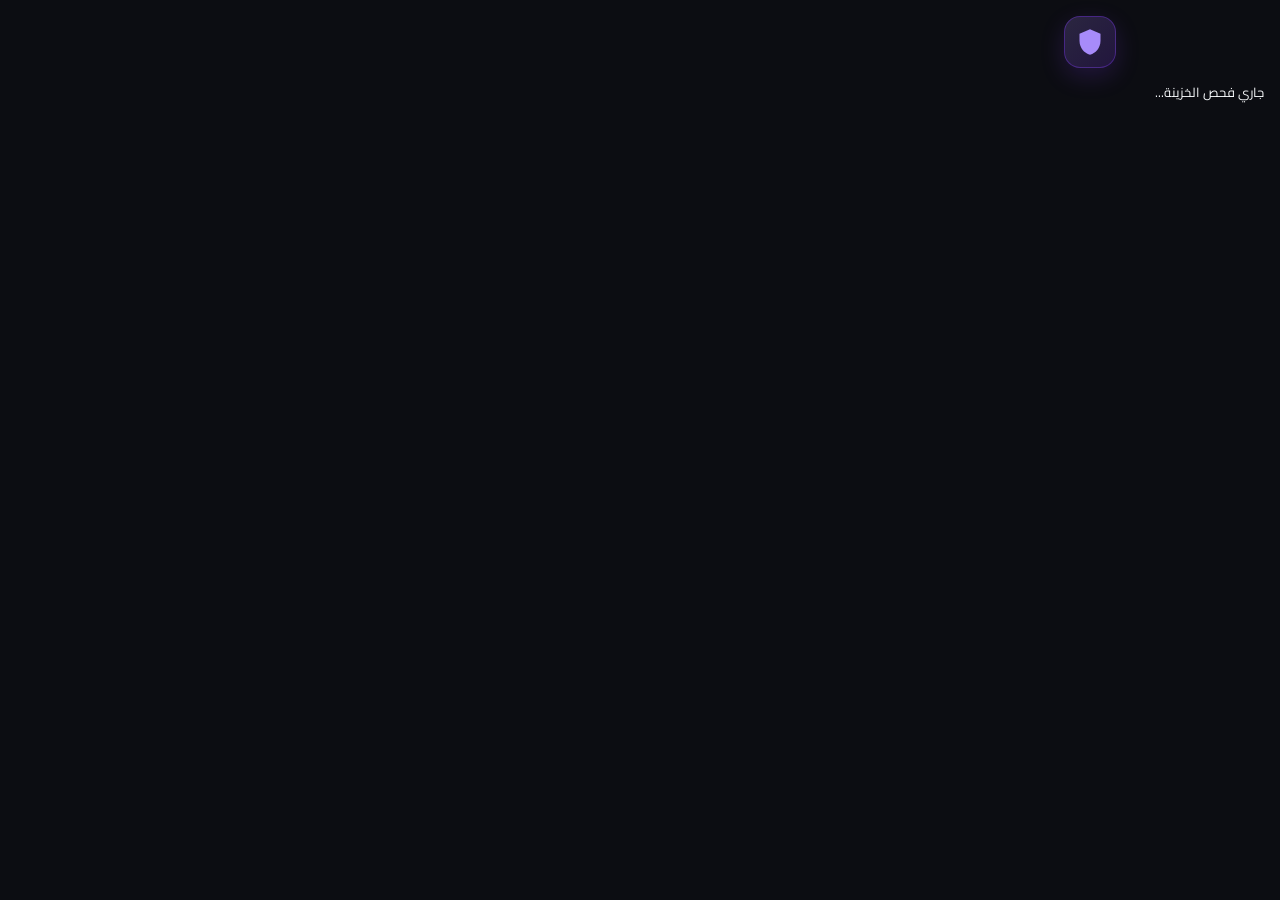
<file: extension/popup.html>
<!DOCTYPE html>
<html lang="ar" dir="rtl">
<head>
  <meta charset="UTF-8">
  <meta name="viewport" content="width=device-width, initial-scale=1.0">
  <title>ReWord</title>
  <link rel="stylesheet" href="popup.css">
</head>
<body>
  <div id="app" class="app-container">

    <!-- Toast Notification -->
    <div id="toast" class="toast"></div>

    <!-- Shown once after Chrome loads a new extension version -->
    <div id="update-banner" class="update-banner" hidden>
      <span id="update-banner-text"></span>
      <button id="btn-dismiss-update" class="update-banner-close" title="إغلاق">✕</button>
    </div>

    <!-- 1. Screen: Loading -->
    <div id="screen-loading" class="screen active">
      <div class="loader-wrap">
        <div class="shield-logo pulse">
          <svg viewBox="0 0 24 24"><path d="M12 1L3 5v6c0 5.55 3.84 10.74 9 12 5.16-1.26 9-6.45 9-12V5l-9-4z"/></svg>
        </div>
        <div class="loading-text">جاري فحص الخزينة...</div>
      </div>
    </div>

    <!-- 2. Screen: Lock / Login -->
    <div id="screen-login" class="screen">
      <div class="auth-header">
        <div class="shield-logo">
          <svg viewBox="0 0 24 24"><path d="M12 1L3 5v6c0 5.55 3.84 10.74 9 12 5.16-1.26 9-6.45 9-12V5l-9-4z"/></svg>
        </div>
        <h2>ReWord</h2>
        <p>الخزينة مقفلة — أدخل كلمة المرور الرئيسية</p>
      </div>

      <form id="form-login" class="auth-form">
        <div class="input-group">
          <input type="password" id="login-pass" placeholder="كلمة المرور الرئيسية" autofocus autocomplete="current-password" required>
          <button type="button" class="btn-toggle-eye" id="btn-toggle-login-pass" title="إظهار كلمة المرور" aria-pressed="false"><svg class="eye-icon" viewBox="0 0 24 24" width="16" height="16" fill="currentColor"><path d="M12 4.5C7 4.5 2.73 7.61 1 12c1.73 4.39 6 7.5 11 7.5s9.27-3.11 11-7.5c-1.73-4.39-6-7.5-11-7.5zM12 17c-2.76 0-5-2.24-5-5s2.24-5 5-5 5 2.24 5 5-2.24 5-5 5zm0-8c-1.66 0-3 1.34-3 3s1.34 3 3 3 3-1.34 3-3-1.34-3-3-3z"/></svg></button>
        </div>
        <div id="login-hint" class="hint-text"></div>
        <button type="submit" id="btn-do-login" class="btn-primary">
          <span>فتح الخزينة</span>
        </button>
      </form>

      <div class="auth-footer">
        <a href="#" id="link-goto-connect">ربط أو تغيير إعدادات المزامنة</a>
      </div>
    </div>

    <!-- 3. Screen: Connect Vault (From Cloudflare) -->
    <div id="screen-connect" class="screen">
      <div class="auth-header">
        <div class="shield-logo">
          <svg viewBox="0 0 24 24"><path d="M12 1L3 5v6c0 5.55 3.84 10.74 9 12 5.16-1.26 9-6.45 9-12V5l-9-4z"/></svg>
        </div>
        <h2>ربط الخزينة السحابية</h2>
        <p>قم بالربط مع Cloudflare Worker لجلب خزينتك</p>
      </div>

      <form id="form-connect" class="auth-form">
        <div class="form-field">
          <label>Sync ID</label>
          <input type="text" id="conn-sid" placeholder="معرّف المزامنة (Sync ID)" required>
        </div>
        <div class="form-field">
          <label>Worker URL</label>
          <input type="url" id="conn-wurl" value="https://reword-vault-sync.moasaar6.workers.dev" placeholder="رابط الـ Worker" required>
        </div>
        <div class="form-field">
          <label>كلمة المرور الرئيسية</label>
          <input type="password" id="conn-pass" placeholder="كلمة المرور لفك التشفير" required>
        </div>
        <button type="submit" id="btn-do-connect" class="btn-primary">
          <span>جلب وفتح الخزينة</span>
        </button>
      </form>

      <div class="auth-footer">
        <a href="#" id="link-goto-login">العودة لشاشة الدخول</a>
      </div>
    </div>

    <!-- 4. Screen: Main Vault Unlocked -->
    <div id="screen-main" class="screen">
      <!-- Header -->
      <header class="app-header">
        <div class="header-brand">
          <div class="shield-icon-sm">
            <svg viewBox="0 0 24 24"><path d="M12 1L3 5v6c0 5.55 3.84 10.74 9 12 5.16-1.26 9-6.45 9-12V5l-9-4z"/></svg>
          </div>
          <div>
            <span class="brand-title">ReWord</span>
            <span id="sync-indicator" class="sync-status ok" title="حالة المزامنة">● سحابي</span>
            <span id="vault-stats" class="vault-stats"></span>
          </div>
        </div>
        <div class="header-actions">
          <button id="btn-sync-now" class="icon-btn" title="مزامنة فورية">
            <svg viewBox="0 0 24 24" width="14" height="14" fill="currentColor"><path d="M12 4V1L8 5l4 4V6c3.31 0 6 2.69 6 6 0 1.01-.25 1.97-.7 2.8l1.46 1.46C19.54 15.03 20 13.57 20 12c0-4.42-3.58-8-8-8zm0 14c-3.31 0-6-2.69-6-6 0-1.01.25-1.97.7-2.8L5.24 7.74C4.46 8.97 4 10.43 4 12c0 4.42 3.58 8 8 8v3l4-4-4-4v3z"/></svg>
          </button>
          <button id="btn-open-generator" class="icon-btn" title="توليد كلمة مرور">
            <svg viewBox="0 0 24 24" width="14" height="14" fill="currentColor"><path d="M12 2C6.48 2 2 6.48 2 12s4.48 10 10 10 10-4.48 10-10S17.52 2 12 2zm1 15h-2v-6h2v6zm0-8h-2V7h2v2z"/></svg>
          </button>
          <button id="btn-lock" class="icon-btn" title="قفل الخزينة">
            <svg viewBox="0 0 24 24" width="14" height="14" fill="currentColor"><path d="M18 8h-1V6c0-2.76-2.24-5-5-5S7 3.24 7 6v2H6c-1.1 0-2 .9-2 2v10c0 1.1.9 2 2 2h12c1.1 0 2-.9 2-2V10c0-1.1-.9-2-2-2zm-6 9c-1.1 0-2-.9-2-2s.9-2 2-2 2 .9 2 2-.9 2-2 2zm3.1-9H8.9V6c0-1.71 1.39-3.1 3.1-3.1 1.71 0 3.1 1.39 3.1 3.1v2z"/></svg>
          </button>
        </div>
      </header>

      <!-- Active Page Section (Current Tab) -->
      <section class="active-site-section">
        <div class="section-title">
          <div class="current-site-info">
            <span class="current-site-label">الموقع الحالي:</span>
            <strong id="current-domain-label">-</strong>
          </div>
          <button type="button" class="btn-quick-add" id="btn-quick-add-cur" title="إضافة حساب لهذا الموقع">+ إضافة</button>
        </div>
        <div id="current-site-matches" class="matches-list">
          <!-- Populated dynamically -->
        </div>
      </section>

      <!-- Search Bar -->
      <div class="search-box">
        <input type="text" id="vault-search-input" placeholder="🔍 ابحث في كل الحسابات والمواقع...">
      </div>
      <div id="tag-filter" class="tag-filter" hidden></div>

      <!-- All Vault Items -->
      <div id="vault-list" class="vault-items-scroll">
        <!-- Populated dynamically -->
      </div>

      <!-- Bottom Floating Action Bar -->
      <footer class="app-footer">
        <button id="btn-add-credential" class="btn-primary-sm">
          <span>+ إضافة حساب جديد</span>
        </button>
        <div id="ext-version" class="ext-version"></div>
      </footer>
    </div>

    <!-- Modal: Add / Edit Credential -->
    <div id="modal-add" class="modal">
      <div class="modal-content">
        <div class="modal-header">
          <h3 id="modal-title">إضافة حساب جديد</h3>
          <button id="btn-close-modal" class="btn-close">&times;</button>
        </div>
        <form id="form-save-credential">
          <div class="form-field">
            <label>اسم الموقع أو التطبيق</label>
            <input type="text" id="add-site-name" placeholder="مثال: Google أو Facebook" required>
          </div>
          <div class="form-field">
            <label>رابط الموقع (URL)</label>
            <input type="text" id="add-site-url" placeholder="https://example.com">
          </div>
          <div class="form-field">
            <label>اسم المستخدم / البريد الإلكتروني</label>
            <input type="text" id="add-user" placeholder="user@example.com" required>
          </div>
          <div class="form-field">
            <label for="add-email">بريد إلكتروني إضافي (اختياري)</label>
            <input type="email" id="add-email" placeholder="user@example.com">
          </div>
          <div class="form-field">
            <label>كلمة المرور</label>
            <div class="input-with-action">
              <input type="password" id="add-pass" placeholder="كلمة المرور" required>
              <button type="button" id="btn-toggle-add-pass" class="btn-action-icon" title="إظهار كلمة المرور" aria-pressed="false"><svg class="eye-icon" viewBox="0 0 24 24" width="16" height="16" fill="currentColor"><path d="M12 4.5C7 4.5 2.73 7.61 1 12c1.73 4.39 6 7.5 11 7.5s9.27-3.11 11-7.5c-1.73-4.39-6-7.5-11-7.5zM12 17c-2.76 0-5-2.24-5-5s2.24-5 5-5 5 2.24 5 5-2.24 5-5 5zm0-8c-1.66 0-3 1.34-3 3s1.34 3 3 3 3-1.34 3-3-1.34-3-3-3z"/></svg></button>
              <button type="button" id="btn-gen-for-input" class="btn-action-icon" title="توليد كلمة مرور قوية">⚡</button>
            </div>
          </div>
          <div class="form-field">
            <label>التصنيف (اختياري)</label>
            <div id="tag-picker" class="tag-picker"></div>
            <div class="tag-new-row">
              <input type="text" id="tag-new-input" placeholder="تصنيف جديد…" maxlength="30">
              <button type="button" id="btn-tag-add" class="btn-tag-add">+ إضافة</button>
            </div>
          </div>
          <div class="form-field">
            <label>ملاحظات (اختياري)</label>
            <textarea id="add-notes" rows="3" placeholder="ملاحظات إضافية"></textarea>
          </div>
          <button type="submit" id="btn-save-credential" class="btn-primary" style="margin-top:12px;">حفظ في الخزينة</button>
        </form>
      </div>
    </div>

    <!-- Modal: Password Generator -->
    <div id="modal-generator" class="modal">
      <div class="modal-content">
        <div class="modal-header">
          <h3>مولّد كلمات المرور القوية</h3>
          <button id="btn-close-gen-modal" class="btn-close">&times;</button>
        </div>
        <div class="gen-result-box">
          <div id="gen-password-display" class="gen-password-text">ReWord123!@#</div>
          <button id="btn-copy-generated" class="btn-primary-sm">نسخ</button>
        </div>
        <div class="gen-controls">
          <label>الطول: <span id="gen-len-label">16</span></label>
          <input type="range" id="gen-len-slider" min="8" max="32" value="16">
        </div>
        <button id="btn-regenerate" class="btn-secondary" style="width:100%;margin-top:10px;">توليد كلمة مرور أخرى 🔄</button>
      </div>
    </div>

  </div>

  <script type="module" src="popup.js"></script>
</body>
</html>
</file>
<file: extension/popup.css>
/* ReWord Chrome Extension Popup Styles */
@import url('https://fonts.googleapis.com/css2?family=Cairo:wght@400;500;600;700&family=JetBrains+Mono:wght@400;600&display=swap');

:root {
  --bg-main: #0c0d12;
  --bg-card: #161720;
  --bg-card-hover: #1f212d;
  --border-color: rgba(255, 255, 255, 0.08);
  --border-active: rgba(124, 58, 237, 0.4);
  --primary: #7c3aed;
  --primary-hover: #6d28d9;
  --primary-light: #a78bfa;
  --text-main: #f8fafc;
  --text-muted: #94a3b8;
  --text-dim: #64748b;
  --danger: #ef4444;
  --success: #10b981;
}

* {
  box-sizing: border-box;
  margin: 0;
  padding: 0;
  font-family: 'Cairo', system-ui, -apple-system, sans-serif;
  user-select: none;
}

body {
  width: 380px;
  height: 600px;
  background-color: var(--bg-main);
  color: var(--text-main);
  overflow: hidden;
  font-size: 13px;
}

.app-container {
  display: flex;
  flex-direction: column;
  height: 100%;
  position: relative;
}

/* Screens */
.screen {
  display: none;
  flex-direction: column;
  height: 100%;
  padding: 16px;
  overflow-y: auto;
}

.screen.active {
  display: flex;
}

#screen-main {
  padding: 8px 10px;
  overflow: hidden;
  gap: 6px;
}

/* Toast */
.toast {
  position: absolute;
  top: 12px;
  left: 16px;
  right: 16px;
  z-index: 100;
  background: rgba(30, 41, 59, 0.95);
  border: 1px solid var(--border-active);
  backdrop-filter: blur(8px);
  color: #fff;
  padding: 8px 14px;
  border-radius: 8px;
  font-size: 12px;
  text-align: center;
  box-shadow: 0 10px 25px -5px rgba(0, 0, 0, 0.5);
  transform: translateY(-50px);
  opacity: 0;
  transition: all 0.3s cubic-bezier(0.16, 1, 0.3, 1);
  pointer-events: none;
}

.update-banner {
  display: flex;
  align-items: flex-start;
  gap: 8px;
  margin-bottom: 10px;
  padding: 8px 12px;
  border-radius: 8px;
  border: 1px solid rgba(16, 185, 129, 0.4);
  background: rgba(16, 185, 129, 0.12);
  color: var(--text-main);
  font-size: 12px;
  line-height: 1.6;
}
.update-banner[hidden] { display: none; }
.update-banner span { flex: 1; }
.update-banner-close {
  background: none;
  border: none;
  color: var(--text-muted);
  cursor: pointer;
  font-size: 12px;
}
.ext-version {
  text-align: center;
  font-size: 9px;
  line-height: 1.2;
  color: var(--text-dim);
  margin-top: 3px;
}

.toast.show {
  transform: translateY(0);
  opacity: 1;
}

/* Auth Screens (Login / Connect) */
.auth-header {
  text-align: center;
  margin-top: 16px;
  margin-bottom: 24px;
}

.shield-logo {
  width: 52px;
  height: 52px;
  margin: 0 auto 12px;
  background: linear-gradient(135deg, rgba(167, 139, 250, 0.2), rgba(124, 58, 237, 0.2));
  border: 1px solid var(--border-active);
  border-radius: 16px;
  display: flex;
  align-items: center;
  justify-content: center;
  box-shadow: 0 8px 24px rgba(124, 58, 237, 0.2);
}

.shield-logo svg {
  width: 28px;
  height: 28px;
  fill: var(--primary-light);
}

.shield-logo.pulse {
  animation: logoPulse 1.8s infinite ease-in-out;
}

@keyframes logoPulse {
  0%, 100% { transform: scale(1); opacity: 0.8; }
  50% { transform: scale(1.08); opacity: 1; }
}

.auth-header h2 {
  font-size: 18px;
  font-weight: 700;
  color: #fff;
}

.auth-header p {
  font-size: 12px;
  color: var(--text-muted);
  margin-top: 4px;
}

.auth-form {
  display: flex;
  flex-direction: column;
  gap: 14px;
}

.input-group {
  position: relative;
  display: flex;
  align-items: center;
}

.input-group input, .form-field input, .form-field textarea {
  width: 100%;
  background: var(--bg-card);
  border: 1px solid var(--border-color);
  border-radius: 8px;
  padding: 10px 12px;
  color: #fff;
  font-size: 13px;
  outline: none;
  transition: all 0.2s ease;
}

.input-group input:focus, .form-field input:focus, .form-field textarea:focus {
  border-color: var(--primary);
  box-shadow: 0 0 0 3px rgba(124, 58, 237, 0.25);
}

.btn-toggle-eye {
  position: absolute;
  left: 10px;
  background: none;
  border: none;
  cursor: pointer;
  font-size: 14px;
  opacity: 0.7;
}

.hint-text {
  font-size: 11px;
  color: var(--primary-light);
  min-height: 14px;
}

.btn-primary {
  background: linear-gradient(135deg, var(--primary), var(--primary-hover));
  color: #fff;
  border: none;
  border-radius: 8px;
  padding: 10px 16px;
  font-weight: 600;
  font-size: 13px;
  cursor: pointer;
  display: flex;
  align-items: center;
  justify-content: center;
  gap: 8px;
  transition: all 0.2s ease;
  box-shadow: 0 4px 14px rgba(124, 58, 237, 0.3);
}

.btn-primary:hover {
  transform: translateY(-1px);
  box-shadow: 0 6px 20px rgba(124, 58, 237, 0.45);
}

.btn-secondary {
  background: var(--bg-card);
  border: 1px solid var(--border-color);
  color: var(--text-main);
  border-radius: 8px;
  padding: 8px 14px;
  font-size: 12px;
  cursor: pointer;
}

.btn-secondary:hover {
  background: var(--bg-card-hover);
}

.auth-footer {
  margin-top: auto;
  text-align: center;
  padding-top: 16px;
}

.auth-footer a {
  color: var(--primary-light);
  font-size: 11px;
  text-decoration: none;
}

/* Header in Main View */
.app-header {
  display: flex;
  align-items: center;
  justify-content: space-between;
  padding-bottom: 6px;
  border-bottom: 1px solid var(--border-color);
  flex-shrink: 0;
}

.header-brand {
  display: flex;
  align-items: center;
  gap: 8px;
}

.shield-icon-sm {
  width: 22px;
  height: 22px;
  background: rgba(124, 58, 237, 0.2);
  border-radius: 6px;
  display: flex;
  align-items: center;
  justify-content: center;
}

.shield-icon-sm svg {
  width: 13px;
  height: 13px;
  fill: var(--primary-light);
}

.brand-title {
  font-weight: 700;
  font-size: 13px;
  line-height: 1.2;
  display: block;
}

.sync-status {
  font-size: 9px;
  line-height: 1.2;
  color: var(--success);
}

.header-actions {
  display: flex;
  align-items: center;
  gap: 4px;
}

.icon-btn {
  background: var(--bg-card);
  border: 1px solid var(--border-color);
  border-radius: 6px;
  width: 24px;
  height: 24px;
  cursor: pointer;
  display: flex;
  align-items: center;
  justify-content: center;
  color: var(--text-main);
  transition: all 0.2s;
}

.icon-btn:hover {
  background: var(--bg-card-hover);
  border-color: var(--primary);
}

/* Active Site Section */
.active-site-section {
  background: linear-gradient(180deg, rgba(124, 58, 237, 0.08) 0%, rgba(22, 23, 32, 0.6) 100%);
  border: 1px solid var(--border-active);
  border-radius: 8px;
  padding: 4px 8px;
  flex-shrink: 0;
}

.section-title {
  display: flex;
  align-items: center;
  justify-content: space-between;
  gap: 8px;
  font-size: 11px;
  color: var(--text-muted);
  min-height: 24px;
}

.section-title strong {
  color: var(--primary-light);
  font-family: 'JetBrains Mono', monospace;
  font-size: 11px;
  overflow: hidden;
  text-overflow: ellipsis;
  white-space: nowrap;
}

.current-site-info {
  display: flex;
  align-items: center;
  gap: 6px;
  min-width: 0;
}

.current-site-label {
  white-space: nowrap;
}

.matches-list {
  max-height: 96px;
  overflow-y: auto;
  padding-bottom: 2px;
}

.matches-list[hidden] {
  display: none;
}

/* Match Cards */
.match-card {
  background: var(--bg-card);
  border: 1px solid var(--border-color);
  border-radius: 6px;
  padding: 4px 8px;
  margin-top: 4px;
  display: flex;
  align-items: center;
  justify-content: space-between;
  gap: 6px;
  transition: background 0.15s ease;
}

.match-card:hover {
  background: var(--bg-card-hover);
}

.match-user {
  font-weight: 600;
  font-size: 12px;
  color: #fff;
  white-space: nowrap;
  overflow: hidden;
  text-overflow: ellipsis;
  min-width: 0;
  max-width: 170px;
}

.match-actions {
  display: flex;
  align-items: center;
  gap: 4px;
  flex-shrink: 0;
}

.btn-fill {
  background: var(--primary);
  color: #fff;
  border: none;
  border-radius: 6px;
  padding: 3px 8px;
  font-size: 11px;
  font-weight: 600;
  cursor: pointer;
}

.btn-fill:hover {
  background: var(--primary-hover);
}

.mini-btn {
  background: rgba(255, 255, 255, 0.06);
  border: 1px solid var(--border-color);
  color: var(--text-muted);
  border-radius: 6px;
  padding: 2px 6px;
  font-size: 11px;
  line-height: 1.4;
  cursor: pointer;
  display: inline-flex;
  align-items: center;
  justify-content: center;
}

.mini-btn:hover {
  color: #fff;
  border-color: var(--primary-light);
}

/* Search Box */
.search-box {
  flex-shrink: 0;
}

.search-box input {
  width: 100%;
  background: var(--bg-card);
  border: 1px solid var(--border-color);
  border-radius: 6px;
  padding: 5px 10px;
  color: #fff;
  font-size: 12px;
  outline: none;
}

.search-box input:focus {
  border-color: var(--primary);
}

/* Vault Scroll List */
.vault-items-scroll {
  flex: 1;
  min-height: 0;
  overflow-y: auto;
  display: flex;
  flex-direction: column;
  gap: 4px;
  padding-inline-end: 2px;
}

.vault-site-item {
  background: var(--bg-card);
  border: 1px solid var(--border-color);
  border-radius: 6px;
  padding: 5px 8px;
  cursor: pointer;
  flex-shrink: 0;
  transition: all 0.15s;
}

.vault-site-item:hover {
  border-color: rgba(124, 58, 237, 0.3);
  background: var(--bg-card-hover);
}

.site-name-row {
  display: flex;
  align-items: center;
  justify-content: space-between;
  font-weight: 600;
  color: #fff;
  font-size: 12px;
}

.site-row-left {
  display: flex;
  align-items: center;
  gap: 8px;
  overflow: hidden;
  min-width: 0;
}

.site-fav-box {
  width: 20px;
  height: 20px;
  border-radius: 5px;
  background: rgba(255, 255, 255, 0.05);
  display: flex;
  align-items: center;
  justify-content: center;
  flex-shrink: 0;
  overflow: hidden;
  border: 1px solid rgba(255, 255, 255, 0.08);
}

.site-fav-img {
  width: 14px;
  height: 14px;
  object-fit: contain;
}

.site-fav-fallback {
  font-size: 10px;
  font-weight: 700;
  color: var(--primary-light);
}

.site-meta {
  display: flex;
  flex-direction: column;
  overflow: hidden;
  text-align: right;
}

.site-title {
  font-size: 12px;
  font-weight: 600;
  color: #ffffff;
  white-space: nowrap;
  overflow: hidden;
  text-overflow: ellipsis;
}

.site-url-sub {
  font-size: 9px;
  line-height: 1.2;
  color: var(--text-dim);
  white-space: nowrap;
  overflow: hidden;
  text-overflow: ellipsis;
  direction: ltr;
  text-align: right;
}

.match-left {
  display: flex;
  align-items: center;
  gap: 8px;
  overflow: hidden;
}

.match-user-meta {
  display: flex;
  flex-direction: column;
  overflow: hidden;
}

.match-sub {
  font-size: 10px;
  color: var(--text-muted);
}

.no-match-box {
  display: flex;
  flex-direction: column;
  align-items: center;
  gap: 8px;
  padding: 6px 0;
  text-align: center;
}

.btn-quick-add {
  background: rgba(124, 58, 237, 0.15);
  border: 1px solid rgba(124, 58, 237, 0.4);
  color: #c4b5fd;
  border-radius: 6px;
  padding: 2px 10px;
  font-size: 11px;
  font-weight: 600;
  line-height: 1.5;
  white-space: nowrap;
  flex-shrink: 0;
  cursor: pointer;
  transition: all 0.15s ease;
}

.btn-quick-add:hover {
  background: var(--primary);
  color: #ffffff;
}

.site-row-right {
  display: flex;
  align-items: center;
  gap: 6px;
  flex-shrink: 0;
}

.site-accounts-container {
  margin-top: 5px;
  padding-top: 4px;
  border-top: 1px solid rgba(255, 255, 255, 0.06);
  cursor: default;
}

.site-accounts-container[hidden] {
  display: none;
}

.acc-entry {
  background: rgba(255, 255, 255, 0.03);
  border: 1px solid var(--border-color);
  border-radius: 6px;
  padding: 4px 8px;
  margin-top: 4px;
}

.acc-main {
  display: flex;
  align-items: center;
  justify-content: space-between;
  gap: 6px;
}

.acc-notes {
  margin-top: 3px;
  font-size: 10px;
  line-height: 1.5;
  color: var(--text-dim);
  white-space: pre-wrap;
  word-break: break-word;
  user-select: text;
}

.site-acc-count {
  font-size: 10px;
  color: var(--text-dim);
}

/* Footer */
.app-footer {
  padding-top: 6px;
  border-top: 1px solid var(--border-color);
  flex-shrink: 0;
}

.btn-primary-sm {
  width: 100%;
  background: var(--primary);
  color: #fff;
  border: none;
  border-radius: 6px;
  padding: 5px;
  font-weight: 600;
  font-size: 12px;
  cursor: pointer;
}

/* Modals */
.modal {
  display: none;
  position: absolute;
  top: 0;
  left: 0;
  right: 0;
  bottom: 0;
  background: rgba(0, 0, 0, 0.75);
  backdrop-filter: blur(4px);
  z-index: 50;
  align-items: center;
  justify-content: center;
  padding: 16px;
}

.modal.active {
  display: flex;
}

.modal-content {
  background: var(--bg-card);
  border: 1px solid var(--border-active);
  border-radius: 12px;
  width: 100%;
  max-height: 90%;
  overflow-y: auto;
  padding: 16px;
  box-shadow: 0 16px 36px rgba(0, 0, 0, 0.6);
}

.modal-header {
  display: flex;
  align-items: center;
  justify-content: space-between;
  margin-bottom: 12px;
}

.btn-close {
  background: none;
  border: none;
  color: var(--text-muted);
  font-size: 18px;
  cursor: pointer;
}

.form-field {
  display: flex;
  flex-direction: column;
  gap: 4px;
  margin-bottom: 10px;
}

.form-field label {
  font-size: 11px;
  color: var(--text-muted);
}

.input-with-action {
  display: flex;
  gap: 6px;
}

.btn-action-icon {
  background: var(--bg-main);
  border: 1px solid var(--border-color);
  color: var(--primary-light);
  border-radius: 8px;
  width: 38px;
  cursor: pointer;
}

/* Generator */
.gen-result-box {
  display: flex;
  align-items: center;
  justify-content: space-between;
  background: var(--bg-main);
  border: 1px solid var(--border-active);
  border-radius: 8px;
  padding: 10px 12px;
  margin-bottom: 14px;
}

.gen-password-text {
  font-family: 'JetBrains Mono', monospace;
  font-size: 14px;
  color: var(--primary-light);
  word-break: break-all;
}

.gen-controls {
  display: flex;
  flex-direction: column;
  gap: 6px;
}

/* Dark thin scrollbars */
::-webkit-scrollbar {
  width: 6px;
  height: 6px;
}

::-webkit-scrollbar-track {
  background: transparent;
}

::-webkit-scrollbar-thumb {
  background: rgba(124, 58, 237, 0.35);
  border-radius: 3px;
}

::-webkit-scrollbar-thumb:hover {
  background: rgba(167, 139, 250, 0.6);
}

::-webkit-scrollbar-corner {
  background: transparent;
}

.form-field textarea {
  resize: vertical;
  min-height: 56px;
  font-size: 12px;
  user-select: text;
}

/* Eye toggle (login + add form): icon swaps between eye / eye-off */
.btn-toggle-eye {
  display: flex;
  align-items: center;
  justify-content: center;
  color: var(--text-muted);
  opacity: 1;
  padding: 4px;
  border-radius: 6px;
}
.btn-toggle-eye:hover, .btn-action-icon:hover { color: var(--primary-light); }
.btn-toggle-eye[aria-pressed="true"], .btn-action-icon[aria-pressed="true"] { color: var(--primary-light); }
.btn-action-icon { display: flex; align-items: center; justify-content: center; flex-shrink: 0; }

/* Header counter: "12 موقع • 30 حساب" */
.vault-stats {
  display: block;
  font-size: 10px;
  color: var(--text-dim);
  line-height: 1.3;
}

/* Tag filter chips under the search box */
.tag-filter {
  display: flex;
  gap: 5px;
  overflow-x: auto;
  padding: 0 0 6px;
  flex-shrink: 0;
  scrollbar-width: none;
}
.tag-filter::-webkit-scrollbar { display: none; }
.tag-chip {
  flex-shrink: 0;
  border: 1px solid var(--border-color);
  background: var(--bg-card);
  color: var(--text-muted);
  border-radius: 999px;
  padding: 2px 10px;
  font-size: 11px;
  cursor: pointer;
  white-space: nowrap;
  transition: background .15s, color .15s, border-color .15s;
}
.tag-chip:hover { border-color: var(--border-active); color: var(--text-main); }
.tag-chip.active {
  background: var(--primary);
  border-color: var(--primary);
  color: #fff;
}

/* Tag badges inside site rows */
.site-tags { display: flex; flex-wrap: wrap; gap: 3px; margin-top: 2px; }
.site-tag {
  font-size: 9px;
  line-height: 1.5;
  padding: 0 6px;
  border-radius: 5px;
  color: var(--primary-light);
  background: rgba(124, 58, 237, 0.14);
  border: 1px solid rgba(124, 58, 237, 0.3);
}

/* Tag picker in the add/edit form */
.tag-picker { display: flex; flex-wrap: wrap; gap: 5px; }
.tag-picker:empty::before {
  content: 'لا توجد تصنيفات بعد — أضف أول تصنيف بالأسفل';
  font-size: 10px;
  color: var(--text-dim);
}
.tag-new-row { display: flex; gap: 6px; margin-top: 6px; }
.tag-new-row input { flex: 1; min-width: 0; }
.btn-tag-add {
  background: var(--bg-main);
  border: 1px dashed var(--border-active);
  color: var(--primary-light);
  border-radius: 8px;
  padding: 0 10px;
  font-size: 11px;
  cursor: pointer;
  white-space: nowrap;
}
.btn-tag-add:hover { background: var(--bg-card-hover); }
</file>
